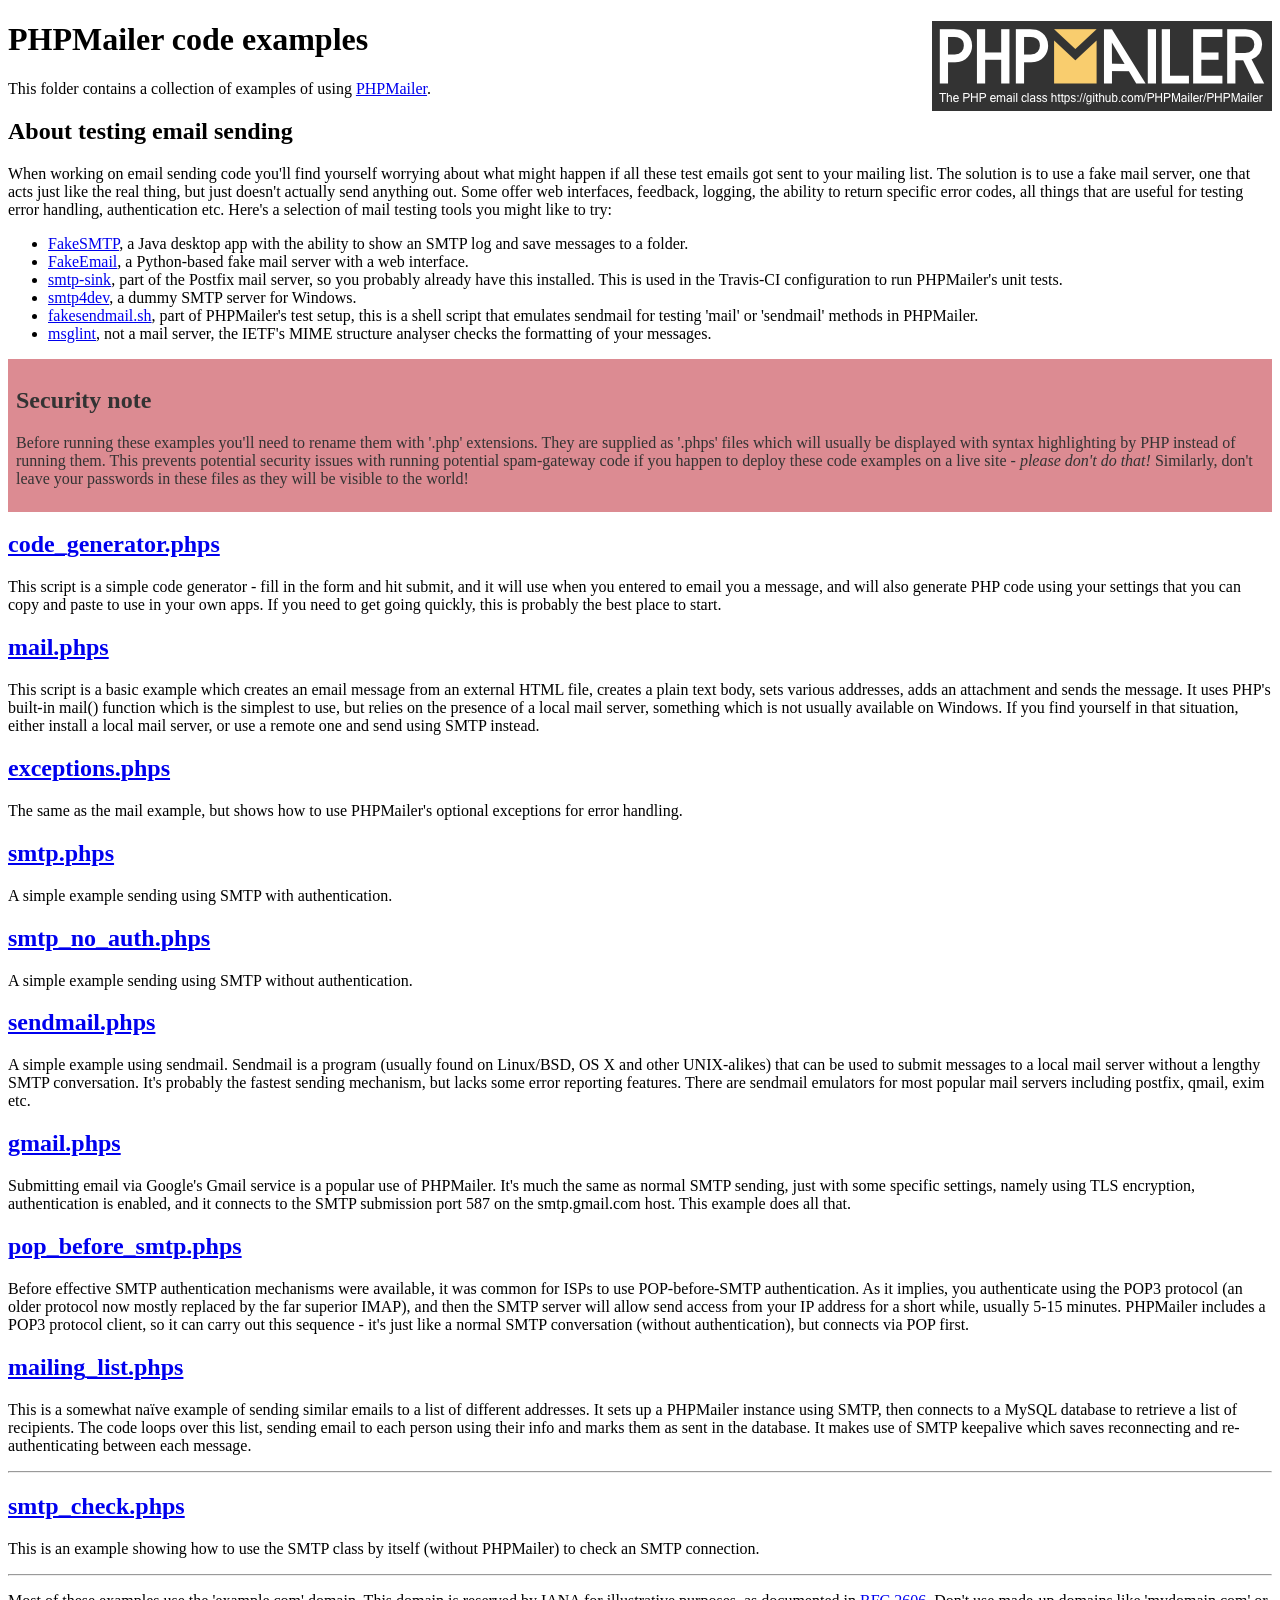
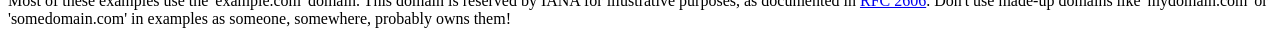
<file: SMSForm/PHPMailer/examples/index.html>
<!DOCTYPE html>
<html>
<head>
	<meta charset="UTF-8">
	<title>PHPMailer Examples</title>
</head>
<body>
<h1>PHPMailer code examples<a href="https://github.com/PHPMailer/PHPMailer"><img src="images/phpmailer.png" style="float:right; border:0;" alt="PHPMailer logo"></a></h1>
<p>This folder contains a collection of examples of using <a href="https://github.com/PHPMailer/PHPMailer">PHPMailer</a>.</p>
<h2>About testing email sending</h2>
<p>When working on email sending code you'll find yourself worrying about what might happen if all these test emails got sent to your mailing list. The solution is to use a fake mail server, one that acts just like the real thing, but just doesn't actually send anything out. Some offer web interfaces, feedback, logging, the ability to return specific error codes, all things that are useful for testing error handling, authentication etc. Here's a selection of mail testing tools you might like to try:</p>
<ul>
  <li><a href="https://github.com/Nilhcem/FakeSMTP">FakeSMTP</a>, a Java desktop app with the ability to show an SMTP log and save messages to a folder. </li>
  <li><a href="https://github.com/isotoma/FakeEmail">FakeEmail</a>, a Python-based fake mail server with a web interface.</li>
  <li><a href="http://www.postfix.org/smtp-sink.1.html">smtp-sink</a>, part of the Postfix mail server, so you probably already have this installed. This is used in the Travis-CI configuration to run PHPMailer's unit tests.</li>
  <li><a href="http://smtp4dev.codeplex.com">smtp4dev</a>, a dummy SMTP server for Windows.</li>
  <li><a href="https://github.com/PHPMailer/PHPMailer/blob/master/test/fakesendmail.sh">fakesendmail.sh</a>, part of PHPMailer's test setup, this is a shell script that emulates sendmail for testing 'mail' or 'sendmail' methods in PHPMailer.</li>
  <li><a href="http://tools.ietf.org/tools/msglint/">msglint</a>, not a mail server, the IETF's MIME structure analyser checks the formatting of your messages.</li>
</ul>
<div style="padding: 8px; color: #333333; background-color: #dc8b92">
<h2>Security note</h2>
<p>Before running these examples you'll need to rename them with '.php' extensions. They are supplied as '.phps' files which will usually be displayed with syntax highlighting by PHP instead of running them. This prevents potential security issues with running potential spam-gateway code if you happen to deploy these code examples on a live site - <em>please don't do that!</em> Similarly, don't leave your passwords in these files as they will be visible to the world!</p>
</div>
<h2><a href="code_generator.phps">code_generator.phps</a></h2>
<p>This script is a simple code generator - fill in the form and hit submit, and it will use when you entered to email you a message, and will also generate PHP code using your settings that you can copy and paste to use in your own apps. If you need to get going quickly, this is probably the best place to start.</p>
<h2><a href="mail.phps">mail.phps</a></h2>
<p>This script is a basic example which creates an email message from an external HTML file, creates a plain text body, sets various addresses, adds an attachment and sends the message. It uses PHP's built-in mail() function which is the simplest to use, but relies on the presence of a local mail server, something which is not usually available on Windows. If you find yourself in that situation, either install a local mail server, or use a remote one and send using SMTP instead.</p>
<h2><a href="exceptions.phps">exceptions.phps</a></h2>
<p>The same as the mail example, but shows how to use PHPMailer's optional exceptions for error handling.</p>
<h2><a href="smtp.phps">smtp.phps</a></h2>
<p>A simple example sending using SMTP with authentication.</p>
<h2><a href="smtp_no_auth.phps">smtp_no_auth.phps</a></h2>
<p>A simple example sending using SMTP without authentication.</p>
<h2><a href="sendmail.phps">sendmail.phps</a></h2>
<p>A simple example using sendmail. Sendmail is a program (usually found on Linux/BSD, OS X and other UNIX-alikes) that can be used to submit messages to a local mail server without a lengthy SMTP conversation. It's probably the fastest sending mechanism, but lacks some error reporting features. There are sendmail emulators for most popular mail servers including postfix, qmail, exim etc.</p>
<h2><a href="gmail.phps">gmail.phps</a></h2>
<p>Submitting email via Google's Gmail service is a popular use of PHPMailer. It's much the same as normal SMTP sending, just with some specific settings, namely using TLS encryption, authentication is enabled, and it connects to the SMTP submission port 587 on the smtp.gmail.com host. This example does all that.</p>
<h2><a href="pop_before_smtp.phps">pop_before_smtp.phps</a></h2>
<p>Before effective SMTP authentication mechanisms were available, it was common for ISPs to use POP-before-SMTP authentication. As it implies, you authenticate using the POP3 protocol (an older protocol now mostly replaced by the far superior IMAP), and then the SMTP server will allow send access from your IP address for a short while, usually 5-15 minutes. PHPMailer includes a POP3 protocol client, so it can carry out this sequence - it's just like a normal SMTP conversation (without authentication), but connects via POP first.</p>
<h2><a href="mailing_list.phps">mailing_list.phps</a></h2>
<p>This is a somewhat naïve example of sending similar emails to a list of different addresses. It sets up a PHPMailer instance using SMTP, then connects to a MySQL database to retrieve a list of recipients. The code loops over this list, sending email to each person using their info and marks them as sent in the database. It makes use of SMTP keepalive which saves reconnecting and re-authenticating between each message.</p>
<hr>
<h2><a href="smtp_check.phps">smtp_check.phps</a></h2>
<p>This is an example showing how to use the SMTP class by itself (without PHPMailer) to check an SMTP connection.</p>
<hr>
<p>Most of these examples use the 'example.com' domain. This domain is reserved by IANA for illustrative purposes, as documented in <a href="http://tools.ietf.org/html/rfc2606">RFC 2606</a>. Don't use made-up domains like 'mydomain.com' or 'somedomain.com' in examples as someone, somewhere, probably owns them!</p>
</body>
</html>
</file>
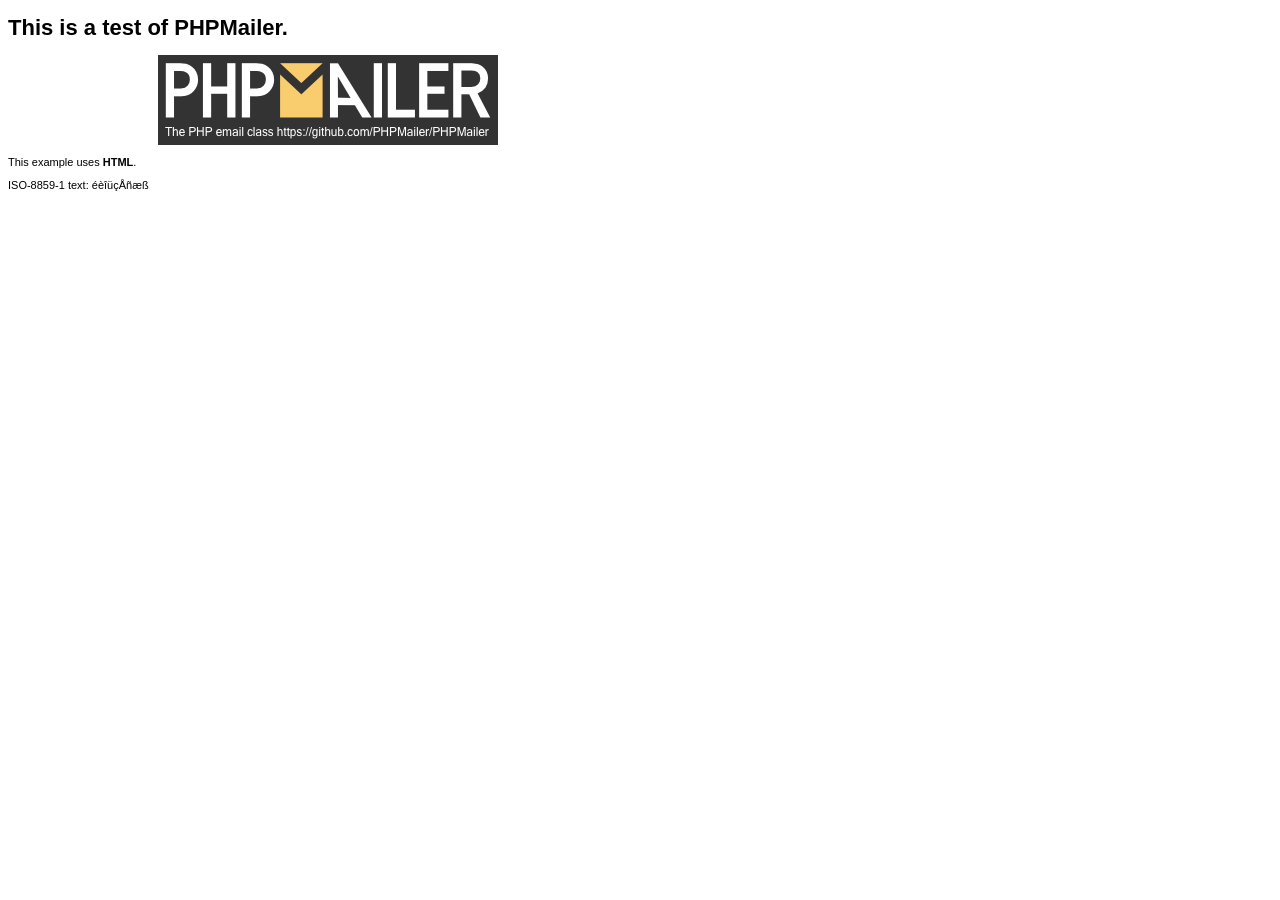
<file: SMSForm/PHPMailer/examples/contents.html>
<!DOCTYPE HTML PUBLIC "-//W3C//DTD HTML 4.01 Transitional//EN" "http://www.w3.org/TR/html4/loose.dtd">
<html>
<head>
  <meta http-equiv="Content-Type" content="text/html; charset=iso-8859-1">
  <title>PHPMailer Test</title>
</head>
<body>
<div style="width: 640px; font-family: Arial, Helvetica, sans-serif; font-size: 11px;">
  <h1>This is a test of PHPMailer.</h1>
  <div align="center">
    <a href="https://github.com/PHPMailer/PHPMailer/"><img src="images/phpmailer.png" height="90" width="340" alt="PHPMailer rocks"></a>
  </div>
  <p>This example uses <strong>HTML</strong>.</p>
  <p>ISO-8859-1 text: ���������</p>
</div>
</body>
</html>
</file>
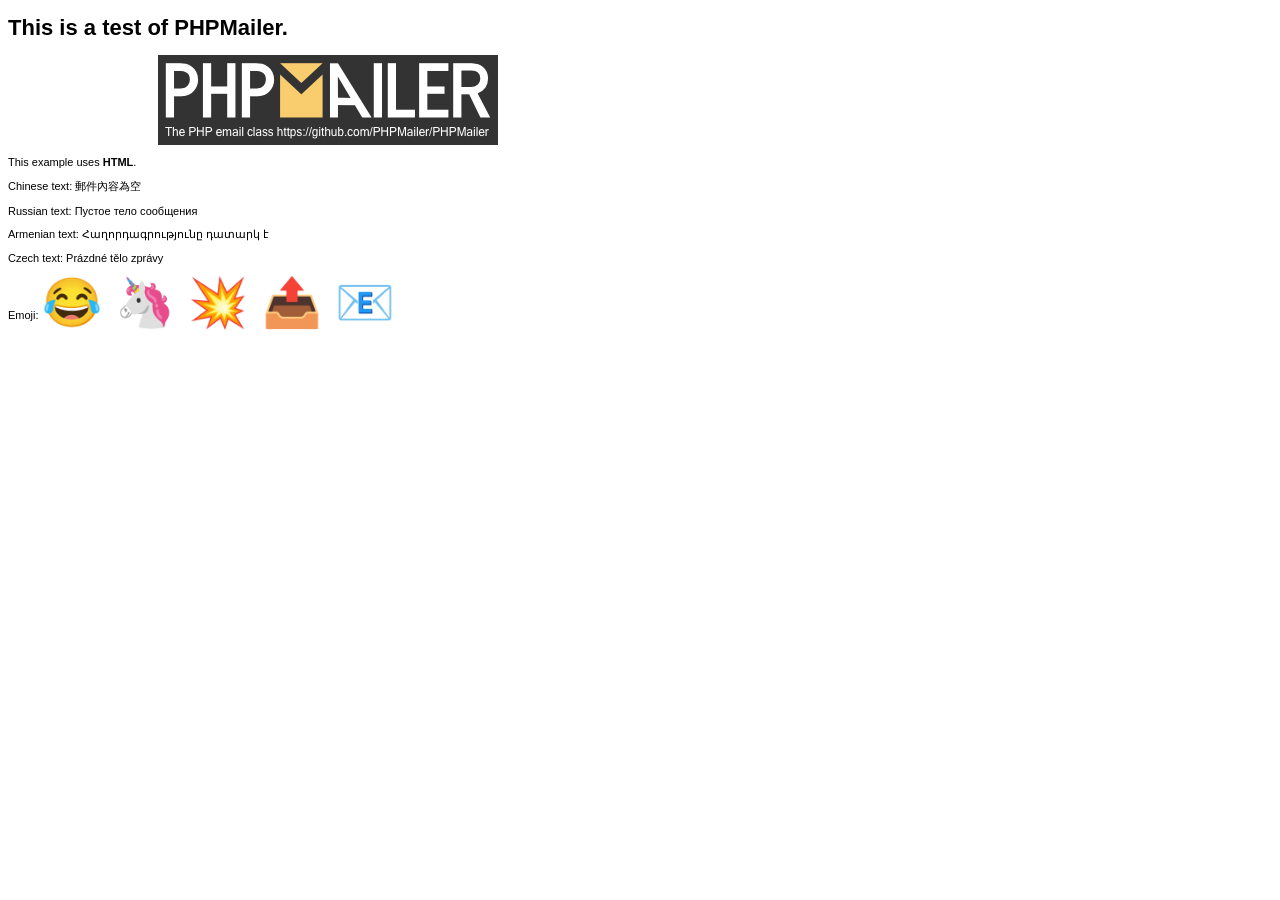
<file: SMSForm/PHPMailer/examples/contentsutf8.html>
<!DOCTYPE HTML PUBLIC "-//W3C//DTD HTML 4.01 Transitional//EN" "http://www.w3.org/TR/html4/loose.dtd">
<html>
<head>
  <meta http-equiv="Content-Type" content="text/html; charset=utf-8">
  <title>PHPMailer Test</title>
</head>
<body>
<div style="width: 640px; font-family: Arial, Helvetica, sans-serif; font-size: 11px;">
  <h1>This is a test of PHPMailer.</h1>
  <div align="center">
    <a href="https://github.com/PHPMailer/PHPMailer/"><img src="images/phpmailer.png" height="90" width="340" alt="PHPMailer rocks"></a>
  </div>
  <p>This example uses <strong>HTML</strong>.</p>
  <p>Chinese text: 郵件內容為空</p>
  <p>Russian text: Пустое тело сообщения</p>
  <p>Armenian text: Հաղորդագրությունը դատարկ է</p>
  <p>Czech text: Prázdné tělo zprávy</p>
  <p>Emoji: <span style="font-size: 48px">😂 🦄 💥 📤 📧</span></p>
</div>
</body>
</html>
</file>
